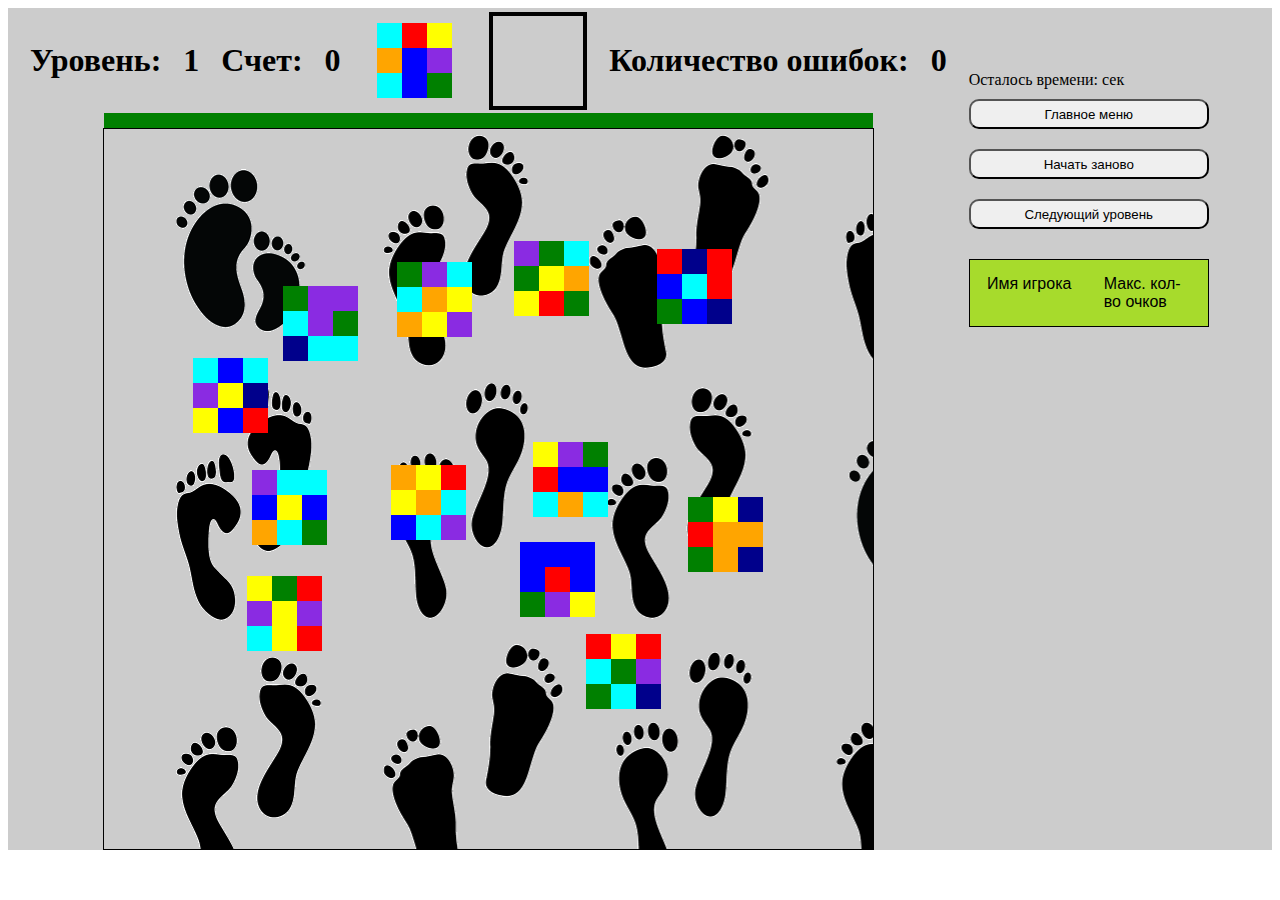
<file: pages/Game2/index.html>
<!DOCTYPE html>
<html lang="en">
<head>
    <meta charset="UTF-8">
    <link href="css/header.css" rel="stylesheet">
    <link href="css/main.css" rel="stylesheet">
    <link href="css/footer.css" rel="stylesheet">
    <title>GAME</title>
</head>
<body>
<header>

</header>
<div id="background">
<div class="wrapper">
    <main>
        <div class="main_container">            
            <div class="top_row">
 <h1>Уровень:</h1>
                <div class="level_number">
                    <h1>0</h1>
                </div>
<h1>Счет:</h1>
                <div class="left_number">
                    <h1>0</h1>
                </div>
                
                <div class="main_square">
                    <div class="mini_square"></div>
                    <div class="mini_square"></div>
                    <div class="mini_square"></div>
                    <div class="mini_square"></div>
                    <div class="mini_square"></div>
                    <div class="mini_square"></div>
                    <div class="mini_square"></div>
                    <div class="mini_square"></div>
                    <div class="mini_square"></div>
                </div>
                <div class="field_for_answer"></div>
<h1>Количество ошибок:</h1>
                <div class="right_number">
                    <h1>0</h1>
                </div>

                


            </div>
            
            <div class="progress_bar">
                <div class="green_line"></div>
                <div class="red_line"></div>
            </div>
            <div class="bottom_row">
                <div class="main_square"></div>
            </div>
        </div>
        <div class="profile">
            <div class="timer">
                Осталось времени: <span id="timerDisplay"> сек</span>
            </div>
            <div class="console">
                
               <div class="input_text"></div>
                <div id="buttons">
                    <button id="menuBtn">Главное меню</button>
                    <button id="restartBtn">Начать заново</button>
                    <button id="nextLevelBtn">Следующий уровень</button>
                </div>
            </div>
            <div class="list_of_name">
                <span class="player_name">Имя игрока</span>
                <span class="score">Макс. кол-во очков</span>
            </div>
            
        </div>
        
        <audio id="winSound" src="win_sound.mp3"></audio>

	<audio id="loseSound" src="loss_sound.mp3"></audio>
</div>
    </main>
    <footer>

    </footer>
    <script src="js/main.js"></script>
</div>
</body>
</html>
</file>
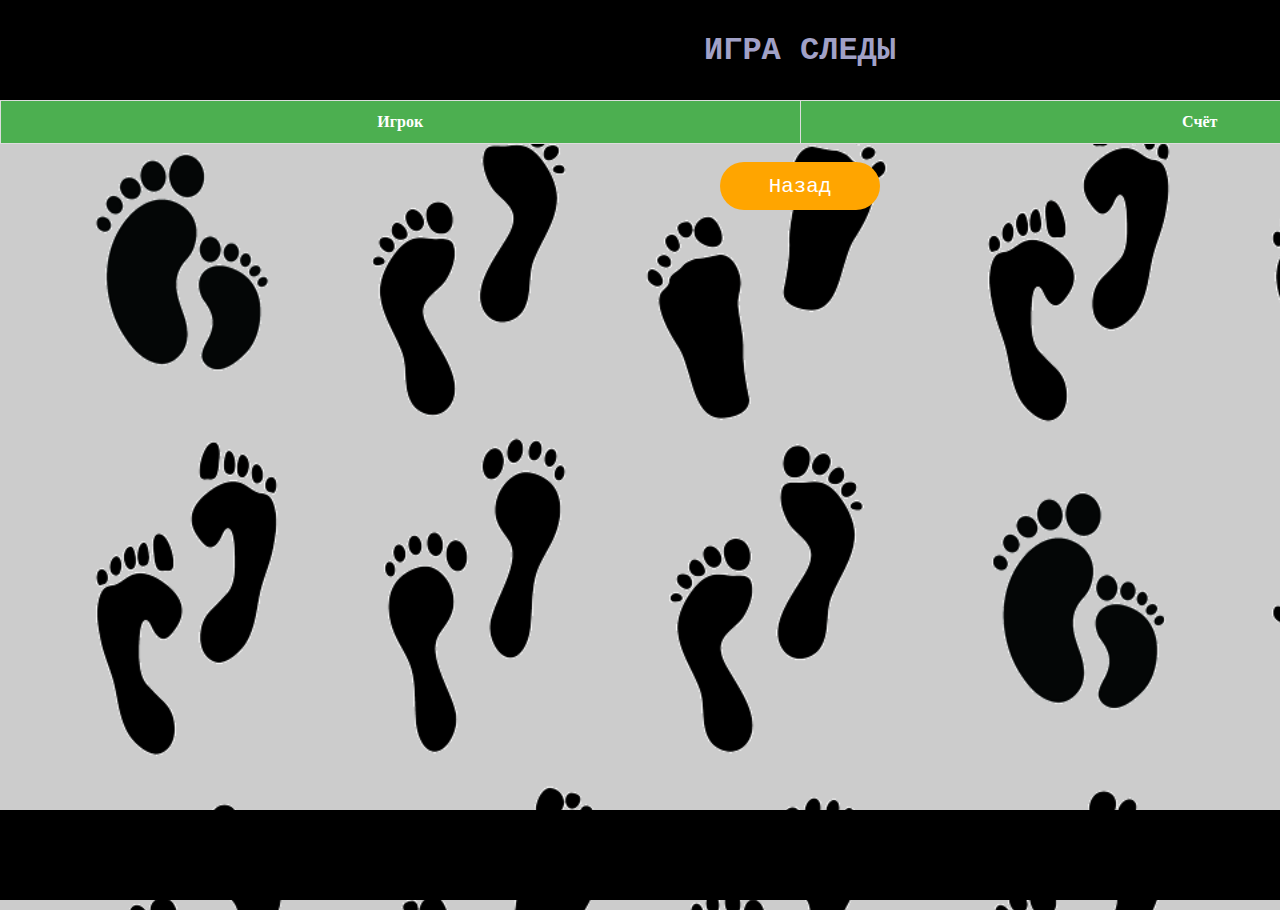
<file: pages/Rating/index.html>
<!DOCTYPE html>
<html lang="en-US">
    <head>
        <meta charset="UTF-8">
        <meta name="viewport" content="width=device-width, initial-scale=1.0">
        <link rel="stylesheet" href="style.css">

        <title>ИГРА СЛЕДЫ</title>
    </head>
<body class="body" id="suda">
    <header class="header">
    <h1>ИГРА СЛЕДЫ</h1>
    </header>
    <main>
       <div id="background">
<table id="player-score-table">
    <thead>
        <tr>
            <th>Игрок</th>
            <th>Счёт</th>
        </tr>
    </thead>
    <tbody>
    </tbody>
</table>
<br>
<button class="watchbutton" type="button" id="returnToMenu">Назад</button>

<script>
  document.getElementById("returnToMenu").addEventListener("click", function() {
    window.location.href = "..\\..\\index.html";
  });
</script>
       </div> 
       <script src="script.js"></script>
    </main>
<footer class="footer">
    <div class="footcontain">
        <audio src="../../assets/audio/backgroundMusic.mp3" autoplay>
                <button></button>
            </audio>
           </div>
</footer>
</body>
</html>
</file>
<file: pages/Game2/css/header.css>
header {
    
}
</file>
<file: pages/Game2/css/main.css>
body {
    height: 100%;
}

.wrapper {
    display: flex;
    flex-direction: column;
    min-height: 100%;
}

main {
    flex: 1 0 auto;
    display: flex;
    background-color: #cccccc;
}

#buttons {
    display: flex;
    flex-direction: column;
    align-items: stretch;
width: 100%;
}

#buttons button {
    width: 100%; /* Ширина рейтинга */
    margin-bottom: 10px;
    border-radius: 10px;
    height: 30px;
    margin-top: 10px;
}


.main_container {
    flex: 80%;
    display: flex;
    flex-direction: column;
    height: 100%;
    align-items: center;
}

.profile {
    flex: 20%;
    display: flex;
    flex-direction: column;
    margin-top: 5%;
    margin-right: 5%;
}

.console {
    padding-bottom: 20px;
    display: flex;
}

.input_text {
    flex: 0%;
}

.submit_button {
    flex: 30%;
    background-color: #4CAF50;
    border: none;
    color: white;
    padding: 8px 8px;
    text-align: center;
    text-decoration: none;
    display: inline-block;
    font-size: 16px;
    
}

.list_of_name {
    border: 1px solid black;
    /*height: 100%;*/
    display: grid;
    grid-template-columns: repeat(2, 1fr);
    align-content: center;
    background: rgb(167, 219, 44);
}

.player_name {
    display: flex;
    align-items: flex-start;
    justify-content: center;
    font-family: sans-serif;
    margin: 15px;
}


.score {
    display: flex;
    align-items: flex-start;
    justify-content: center;
    font-family: sans-serif;
    margin: 15px;
}

.top_row {
    display: flex;
    flex-direction: row;
    flex-wrap: nowrap;
    justify-content: space-evenly;
    width: 100%;
    align-items: center;
}

.left_number {

}

.field_for_answer {
    border: 4px solid black;
    height: 110px;
    width: 110px
}

.progress_bar {
    display: flex;
    height: 15px;
    width: 80%;
    align-items: center;
}

.green_line {
    margin: 15px 0;
    width: 50%;
    height: 15px;
    background: green;
    transition: 0.5s cubic-bezier(0.075, 0.82, 0.165, 1);
}

.red_line {
    margin: 15px 0;
    width: 50%;
    height: 15px;
    background: red;
    transition: 0.5s cubic-bezier(0.075, 0.82, 0.165, 1);
}

.main_square {
    display: grid;
    grid-template-columns: repeat(3, 1fr);
    cursor: pointer;
    margin: 15px;
    height: 75px;
    width: 75px;
    /*z-index: 10;*/
    position: absolute;
}

.mini_square {
    background: darkblue;
    height: 25px;
    width: 25px;
}

.bottom_row {
    width: 80%;
    border: 1px solid black;
    height: 80vh;
    background-image: url("../../../assets/images/Sleds.png");
}

@keyframes rotate-animation {
    0% {
        transform: rotate(0deg)
    }
    20% {
        transform: rotate(90deg)
    }
    40% {
        transform: rotate(180deg)
    }
    60% {
        transform: rotate(270deg)
    }
    80% {
        transform: rotate(360deg)
    }
    100% {
        transform: rotate(360deg)
    }
}
</file>
<file: pages/Game2/css/footer.css>
footer {
    flex: 0 0 auto;
}
</file>
<file: pages/Rating/style.css>
.body{
    margin: auto;
    min-width: 1600px;
}
.header{
	height: 100px;
    display: flex;
    background-color: black;
	align-items: center;
    justify-content: center; 
}
#background {
 
    justify-content: center;
    align-items: center;
    background-image: url("../../assets/images/Sleds.png");
    background-color: #cccccc;
    background-repeat: repeat-y; /* Повторяем изображение по оси Y */
    background-size: cover; /* Растягиваем или сжимаем изображение так, чтобы оно покрывало всю область фона */
    width: 100%;
    height: 90vh; /* Используем 90% высоты экрана */
}
#returnToMenu{
    width: 10%;
    height: 3rem;
}
#player-score-table {
    
    width: 100%;
    border-collapse: collapse;
    color: #ffffff; 
}

#player-score-table th, #player-score-table td {
    border: 1px solid #ddd;
    padding: 8px;
    text-align: center;
    background-color: #7be67f;
}

#player-score-table th {
    padding-top: 12px;
    padding-bottom: 12px;
    text-align: center;
    background-color: #4CAF50;
    color: white;
    width: 50%;
}
.mylogo {
    height: 10em;
    width: 10em;
    background-color: #0000ff;
    border-radius: 50%;
    position: absolute;
    margin: auto;
    inset: 0; 
  }
.mylogo::before{
    content:"";
    position:absolute;
    top: 50%;
    left: 50%;
    transform: translate(-50%, -50%);
    top: 50%;
    height: 50%;
    width: 50%;
    background-color: #00ff00;
}
.mylogo::after{
    content:"";
    position:absolute;
    top: 50%;
    left: 50%;
    transform: translate(-50%, -50%);
    top: 50%;
	width: 0;
	height: 0;
	border-left: 2em solid transparent;
	border-right: 2em solid transparent;
	border-top: 4em solid #ff0000;
}
.watchbutton{
    font-family: 'Courier New', Courier, monospace;
    font-size: 1.3rem;
    color: #a1a1c7;
    width: 100%;
    height:45%;
    background-color: orange;
    border-radius: 30px;
    border: none;
    color: white;
    margin-left: 45%;
    
}
.watchbutton:hover{
    background-color: #E47209;
    border-radius: 30px;
    border: none;
}
.watchbutton:focus{
    background-color:#4B9200;
}
.input_text {
    font-size: 1rem;
    padding: 10px;
    border-radius: 5px;
    border: 1px solid #ccc;
    width: 90%;
}
.input_text:focus {
    border-color: #4a8df8;
    outline: none;
}

#buttonPlaceholder{
    display: flex;
    flex-direction: column;
    width: 10%;
    height: 25%;
    margin: auto;
    justify-content: space-between;
    gap: 30px;
}

.footer {
    width: 100%;
    height: 10%;
    background-color: black;
    position: fixed;
    bottom: 0;
}

.refo{
    position: relative;
    top:5%
}

.secondpart{
    width: 25%;
    height: 400px;
}
.footcontain{
    display: flex;
    width: 80%;
    margin: auto;
}
.secondpart .nav{
    position: relative;
    top:80%;
    min-width: 100%;
}

.secondpart .nav__list {
	display: flex;
    min-width: 100%;
	align-items: center;
	justify-content: space-between;
}
a{
    font-family:Arial, Helvetica, sans-serif
}
h1{
    font-family: 'Courier New', Courier, monospace;
    color: #a1a1c7;
}
h2{
    font-family: Arial, Helvetica, sans-serif;
}
p{
    font-family: Arial, Helvetica, sans-serif;
}
</file>
